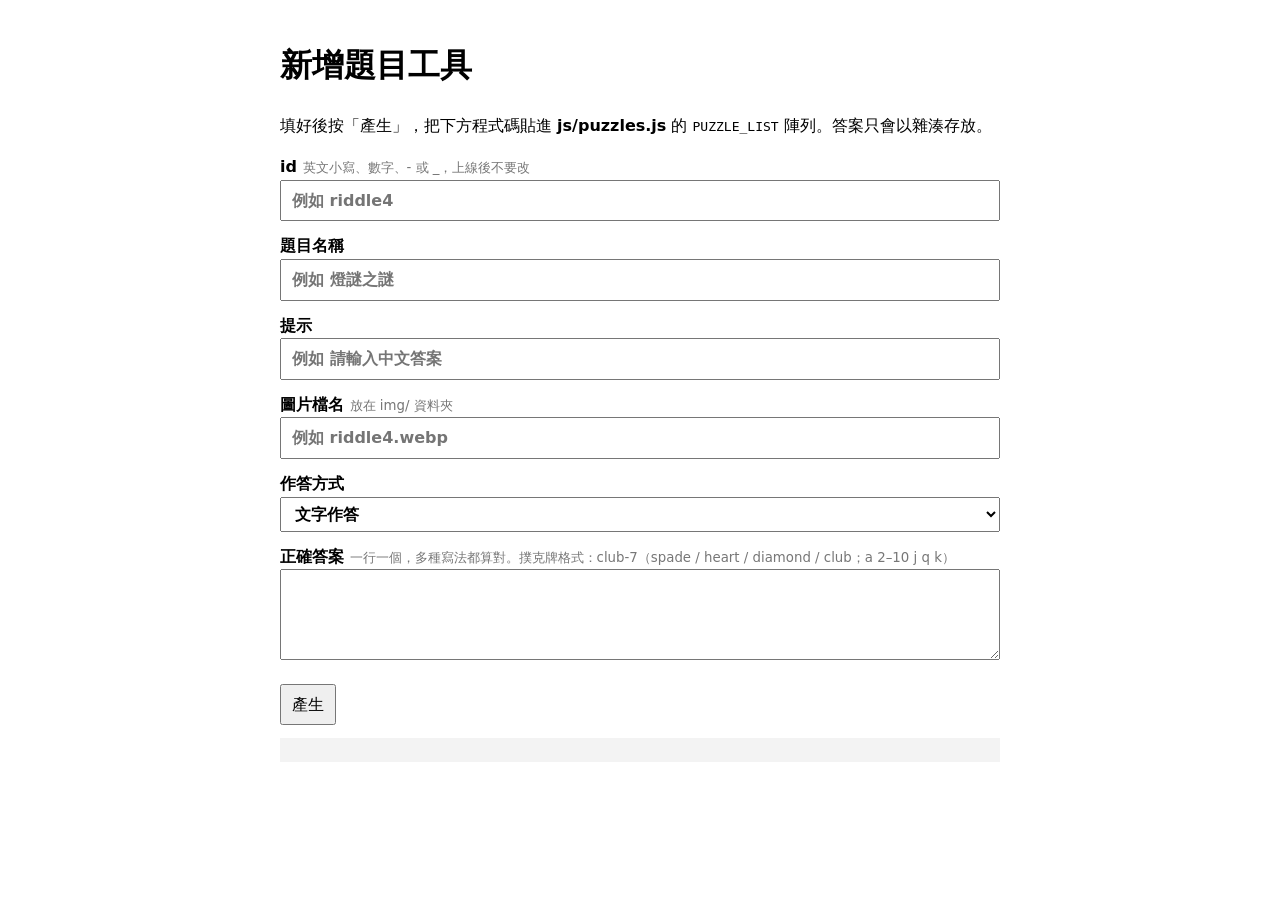
<file: tools/hash.html>
<!doctype html>
<html lang="zh-Hant">
<head>
  <meta charset="utf-8">
  <meta name="viewport" content="width=device-width, initial-scale=1">
  <title>新增題目工具</title>
  <meta name="robots" content="noindex">
  <style>
    body { font-family: system-ui, sans-serif; max-width: 720px; margin: 40px auto; padding: 0 16px; line-height: 1.6; }
    label { display: block; margin-top: 12px; font-weight: 600; }
    input, select, textarea, button { font: inherit; padding: 6px 10px; width: 100%; box-sizing: border-box; }
    button { width: auto; margin-top: 16px; cursor: pointer; }
    pre { background: #f3f3f3; padding: 12px; white-space: pre-wrap; word-break: break-all; }
    small { color: #777; font-weight: 400; }
  </style>
</head>
<body>
  <h1>新增題目工具</h1>
  <p>填好後按「產生」，把下方程式碼貼進 <b>js/puzzles.js</b> 的 <code>PUZZLE_LIST</code> 陣列。答案只會以雜湊存放。</p>

  <label>id <small>英文小寫、數字、- 或 _，上線後不要改</small><input id="id" placeholder="例如 riddle4"></label>
  <label>題目名稱<input id="title" placeholder="例如 燈謎之謎"></label>
  <label>提示<input id="hint" placeholder="例如 請輸入中文答案"></label>
  <label>圖片檔名 <small>放在 img/ 資料夾</small><input id="img" placeholder="例如 riddle4.webp"></label>
  <label>作答方式
    <select id="type"><option value="text">文字作答</option><option value="number">數字作答</option><option value="card">撲克牌（花色 + 點數）</option></select>
  </label>
  <label>正確答案 <small>一行一個，多種寫法都算對。撲克牌格式：club-7（spade / heart / diamond / club；a 2–10 j q k）</small>
    <textarea id="answers" rows="3"></textarea>
  </label>
  <button id="go">產生</button>
  <pre id="out"></pre>

  <script type="module">
    // 與 js/common.js 相同的正規化與雜湊
    const normalize = (s) => String(s)
      .replace(/[！-～]/g, (c) => String.fromCharCode(c.charCodeAt(0) - 0xfee0))
      .replace(/\s+/g, "").toLowerCase();
    async function hashAnswer(id, a) {
      const buf = await crypto.subtle.digest("SHA-256", new TextEncoder().encode(`wisdom-challenge|${id}|${normalize(a)}`));
      return [...new Uint8Array(buf)].map((b) => b.toString(16).padStart(2, "0")).join("");
    }
    const v = (id) => document.getElementById(id).value.trim();
    document.getElementById("go").onclick = async () => {
      const id = v("id");
      if (!/^[a-z0-9_-]{1,30}$/.test(id)) return (out.textContent = "id 只能用英文小寫、數字、- 或 _");
      const answers = v("answers").split("\n").map((s) => s.trim()).filter(Boolean);
      if (!answers.length) return (out.textContent = "請輸入答案");
      const hashes = [...new Set(await Promise.all(answers.map((a) => hashAnswer(id, a))))];
      out.textContent = `  {
    id: ${JSON.stringify(id)},
    title: ${JSON.stringify(v("title"))},
    hint: ${JSON.stringify(v("hint"))},
    img: ${JSON.stringify("img/" + v("img").replace(/^img\//, ""))},
    type: ${JSON.stringify(v("type"))},
    hashes: [
${hashes.map((h) => `      "${h}",`).join("\n")}
    ],
  },`;
    };
  </script>
</body>
</html>
</file>
